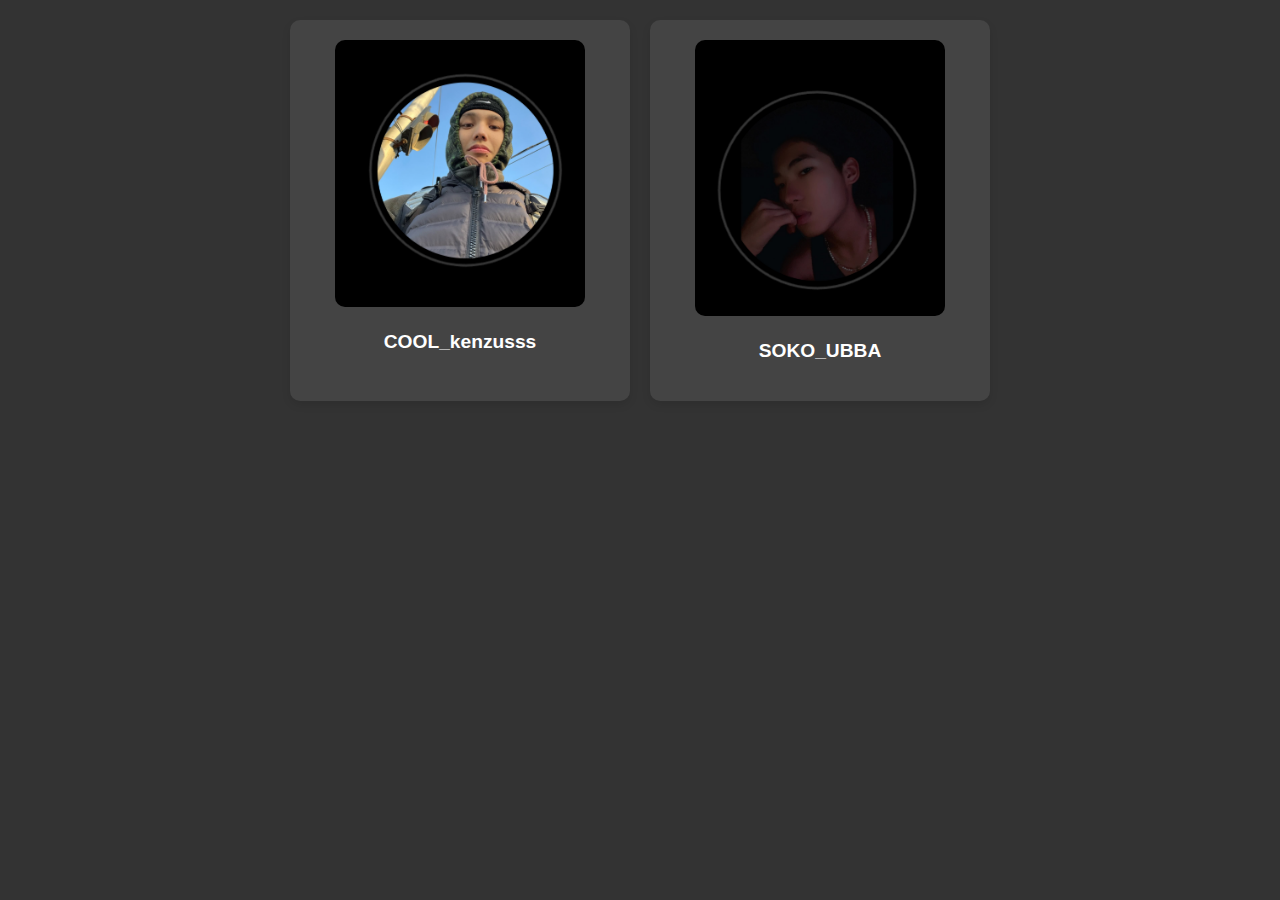
<file: main11b.html>
<!DOCTYPE html>
<html lang="en">

<head>
    <meta charset="UTF-8">
    <meta name="viewport" content="width=device-width, initial-scale=1.0">
    <link rel="icon" type="image/jpg" href="angiin favicon.jpg">
    <title>ELEVEN_B</title>
    <link rel="stylesheet" href="style.css">
</head>

<body>
    <div class="container">
        <div class="card">
            <center>
                <img src="munhuu.png" alt="Rapper Kenzusss" class="Rapper_kenzusss">
            </center>
            <h3 class="card-title">COOL_kenzusss</h3>
        </div>

        <div class="card">
            <center>
                <img src="soko.png" alt="Soko Ubba" class="SOKO_UBBA">
            </center>
            <h3 class="card-title">SOKO_UBBA</h3>
        </div>
    </div>

    <br>

    <!-- <a href="11bhuuhduud.html">
        <label style="background-color: azure; font-weight: bold;" height="40px">Нууц мэдээлэл</label>
    </a> -->
</body>

</html>
</file>
<file: style.css>
body {
    font-family: Arial, sans-serif;
    background-color: #333;
    color: white;
    margin: 0;
    padding: 0;
}

.container {
    display: flex;
    justify-content: center; 
    gap: 20px;
    margin-top: 20px;
}

.card {
    background-color: #444;
    border-radius: 10px;
    padding: 20px;
    text-align: center;
    box-shadow: 0 4px 8px rgba(0, 0, 0, 0.1);
    flex: 1; 
    max-width: 300px; 
}

.card-title {
    color: white;
    font-size: 1.2em;
    margin-top: 10px;
}

.Rapper_kenzusss, .SOKO_UBBA {
    width: 100%;
    max-width: 250px;
    height: auto;
    border-radius: 10px;
    margin-bottom: 10px;
}
</file>
